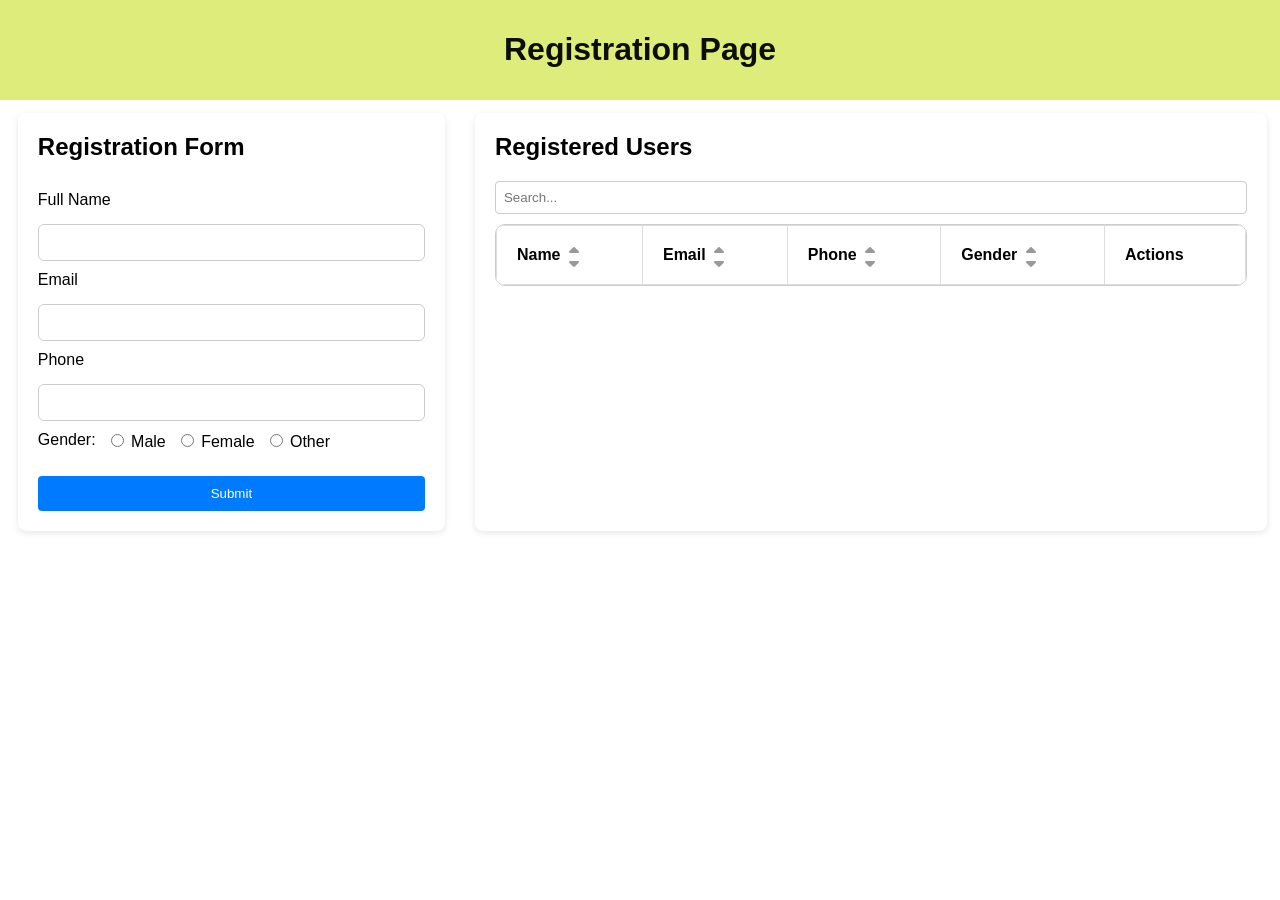
<file: index.html>
<!DOCTYPE html>
<html lang="en">
    <meta charset="UTF-8">
    <head>
        <title>Registration Form</title>
        <link rel="stylesheet" type  = "text/css" href="./style.css">
        <link rel="stylesheet" href="https://cdnjs.cloudflare.com/ajax/libs/font-awesome/6.5.0/css/all.min.css">
        <meta name="viewport" content="width=device-width, initial-scale=1.0">
        
    </head>
    <body>
    <header>
        <h1>Registration Page</h1>

    </header>
    <pre id="output"></pre>
        <div id = "main-container">

        <!-- Form Section -->
            <div id = "reg-form-main">
                <form id="registration-form">
                    <h2>Registration Form</h2>

                    <!-- <div class="FormGroup">-->
                        <label>Full Name</label>
                        <input type="text" id="full-name" class = "input-fields">
                    <!--</div>-->

                    <!--<div class="FormGroup">-->
                        <label>Email</label>
                        <input type="email" id="email-address" class = "input-fields">
                    <!--</div>-->

                    <!--<div class="FormGroup">-->
                        <label>Phone</label>
                        <input type="phone" id="phone-number" pattern="[0-9+]+" required class = "input-fields">
                    <!--</div>-->

                    <div class="form-group">
                        <label>Gender:</label>
                        <label>
                            <input type="radio" name="gender" value="Male"> Male
                        </label>

                        <label>
                            <input type="radio" name="gender" value="Female"> Female
                        </label>

                        <label>
                            <input type="radio" name="gender" value="Other"> Other
                        </label>
                   </div>

                    <button type="submit" id ="submit-button">
                    Submit
                    </button>
                </form>
            </div>
 <!-- Table Section -->
            <div id="reg-table">
                <h2>Registered Users</h2>

                <input type="text" id="search-input" placeholder="Search...">
                <div class="table-container">
                    <table>
                        <thead>
                            <tr>
                                <th>
                                    Name
                                    <span class="sort-container">
                                    <i id="asc-0" class="fa fa-sort-up sort-icon" onclick="sortTable(0, 'asc')" style="line-height: 0.4;"></i>
                                    <i id="desc-0" class="fa fa-sort-down sort-icon" onclick="sortTable(0, 'desc')" style="line-height: 0.4;"></i>
                                    </span>
                                </th>

                                <th>
                                Email
                                <span class="sort-container">
                                <i id="asc-1" class="fa fa-sort-up sort-icon" onclick="sortTable(1, 'asc')" style="line-height: 0.4;"></i>
                                <i id="desc-1" class="fa fa-sort-down sort-icon" onclick="sortTable(1, 'desc')" style="line-height: 0.4;"></i>
                                </span>
                                </th>

                                <th>
                                Phone
                                <span class="sort-container"></i>
                                <i id="asc-2" class="fa fa-sort-up sort-icon" onclick="sortTable(2, 'asc')" style="line-height: 0.4;"></i>
                                <i id="desc-2" class="fa fa-sort-down sort-icon" onclick="sortTable(2, 'desc')" style="line-height: 0.4;"></i>
                                 </span>
                                </th>

                                <th>
                                Gender
                                <span class="sort-container"></i>
                                <i id="asc-3" class="fa fa-sort-up sort-icon" onclick="sortTable(3, 'asc')" style="line-height: 0.4;"></i>
                                <i id="desc-3" class="fa fa-sort-down sort-icon" onclick="sortTable(3, 'desc')" style="line-height: 0.4;"></i>
                                 </span>
                                </th>
                                 <th id = "action-column">Actions</th>
                            </tr>
                        </thead>
                        <tbody id="table-body">
                        </tbody>
                    </table>
                </div>
            </div>
        </div>

        <script src="./script.js"></script>
    </body>
</html>
</file>
<file: style.css>
*, *::before, *::after {
  box-sizing: border-box;
}
body {
    font-family: Arial, Helvetica, sans-serif;
    margin: 0;
}

header {
    background-color: #deec7b;
    color: rgb(11, 15, 7);
    padding: 10px;
    text-align: center;
    
}

#main-container
{
    display:flex;
    gap:30px;
    margin: 1% 1% 0;
    flex-direction: row;
}

/* FORM */

#reg-form-main
{
    width:35%;
    background:white;
    padding:20px;
    border-radius:8px;
    box-shadow:0 2px 6px rgba(0,0,0,0.1);
    margin-left: 5px;
}
#registration-form {
    display: flex;
    flex-direction: column;
    gap: 10px;
}
h2{
    margin-top: 0; 
}


label
{
    display:block;
    margin-bottom:5px;
    
}
.input-fields {
  padding: 10px;
  border-radius: 6px;
  border: 1px solid #ccc;
}

.input-fields:focus {
  border-color: blue;
  outline: none;
}

button
{
    padding:10px 25px;
    border:none;
    background:#007bff;
    color:white;
    border-radius:4px;
    cursor:pointer;
    margin-top: 10px;
    display:inline-block ;
}

button:hover
{
    background:#0056b3;
}
.form-group{
    display: flex;
    flex-direction: row;
    gap: 10px;
}

#search-input {
   width: 100%;
   min-height: 30px;
   padding: 8px;
   border: 1px solid #ccc;
   border-radius: 4px;
   margin-bottom: 10px;
}

/* TABLE */

#reg-table
{
    width:65%;
    background:white;
    padding:20px;
    border-radius:8px;
    box-shadow:0 2px 6px rgba(0,0,0,0.1);
}
.table-container {
    max-height: 280px;
    overflow-y: auto;
    overflow-x: hidden;
    border: 1px solid #ccc;
    border-radius: 10px;
}
table
{
    width:100%;
    border-collapse:collapse;
    table-layout: auto;
   
}

th, td
{
    border:1px solid #ddd;
    padding:8px;
    position: sticky;
    top: 0;
    white-space: nowrap; 
}

th
{ 
    z-index: 2; 
    text-align: left;
    background: white;  
    color: black;
    font-weight: bold;
    font-family: Arial, Helvetica, sans-serif;
    font-size: medium;
    padding: 20px;
}
.sort-container {
  display: inline-flex;
  flex-direction: column;
  margin: 0;
  padding: 0;
}

.sort-icon {
  cursor: pointer;
  margin-left: 4px;
  color: #999;
}

.sort-icon:hover {
  color: #000;
}

.active-sort {
  color: #1e0ce8;
  font-weight: bold;
}
.editing-row
{
    background:#fff3cd;
}
.action-column{
    text-align: center;
}
.action-button
{
    padding:6px 10px;
    border:none;
    border-radius:4px;
    cursor:pointer;
    display: inline-block;
    margin-right: 5px;
}

.edit-button
{
    background:#28a745;
    color:white;
}

.delete-button
{
    background:#dc3545;
    color:white;
}


/* For Mobiles or iPads */
@media screen and ( max-width:900px ) {


header {
    text-align: left;
}

#main-container
{
    display:block;
    margin: 10px;
}

/* FORM */

#reg-form-main
{
    width:96%;
    background:white;
    padding: 5px 5px 10px;
    margin: 0px 10px 10px;
    
}

form{
    margin-left: 5px;
}

.form-group label{
 display:inline;

}

/* TABLE */

#reg-table
{
    width:96%;
    padding:5px;
    margin: 10px;

}

table
{
    width:98%;
    margin: 5px;
}
    
}
</file>
